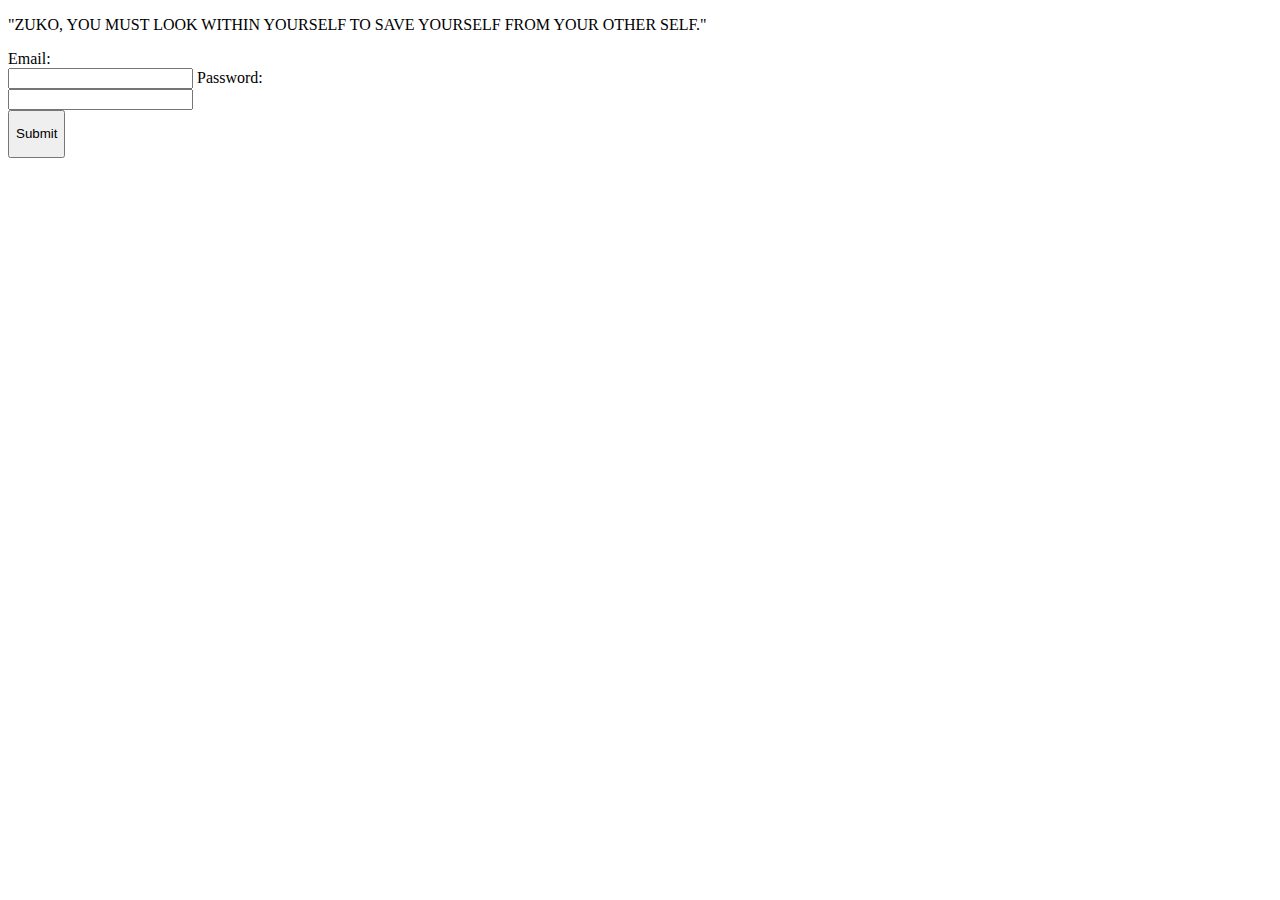
<file: assign1p2.html.html>
<!DOCTYPE html>
<html lang="en">
<head>
    <meta charset="UTF-8">
    <meta http-equiv="X-UA-Compatible" content="IE=edge">
    <meta name="viewport" content="width=<device-width>, initial-scale=1.0">
    <title>Document</title>
</head>
<body>
  <p>"ZUKO, YOU MUST LOOK WITHIN YOURSELF TO SAVE YOURSELF FROM YOUR OTHER SELF."</p>
  <form class="my-form">
    Email:</br>
    <input type="text" />

    Password:</br>
    <input type="text" />
  </form>

  <button>
    <p>Submit</p>
  </button>

</body>
</html>
</file>
